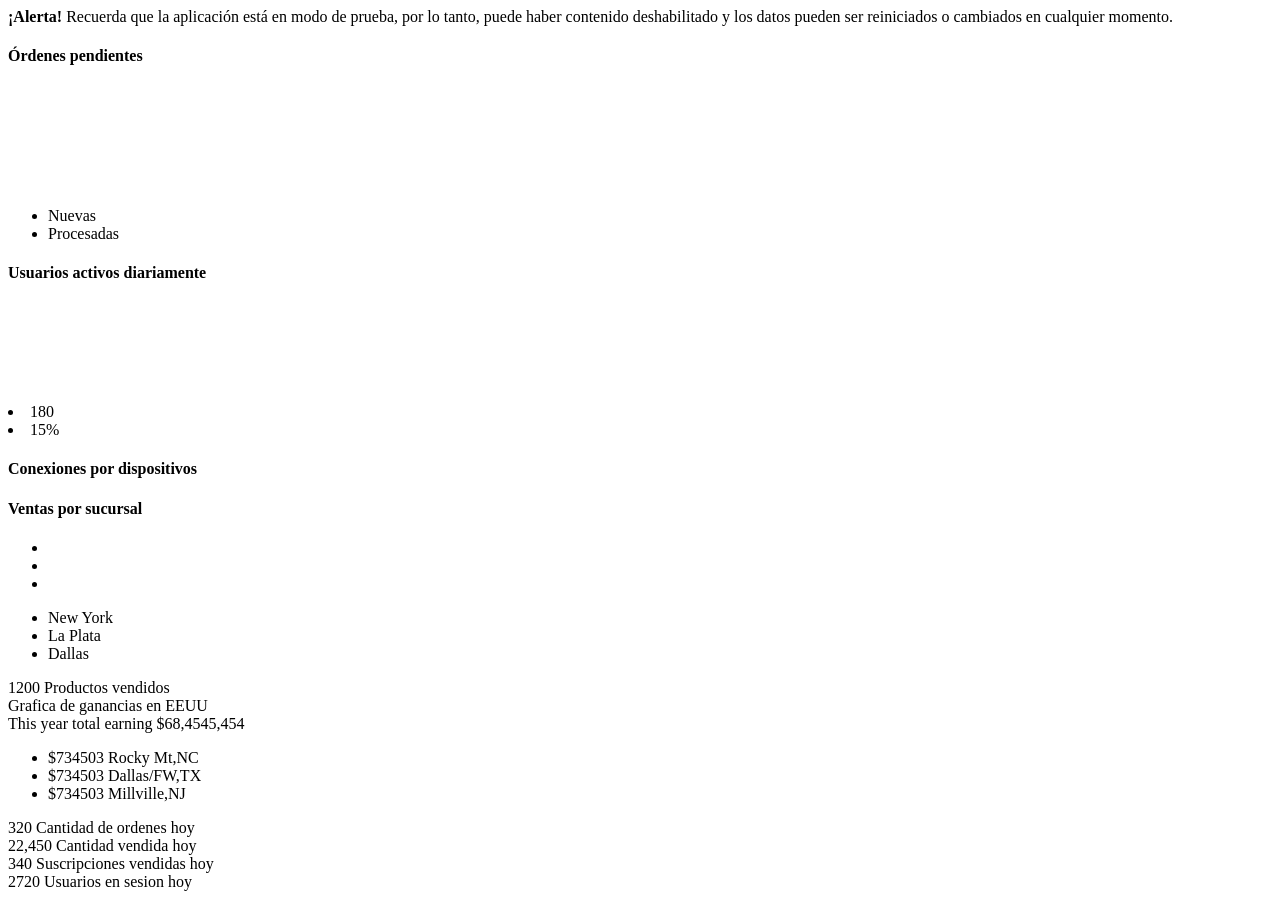
<file: target/classes/templates/admin/index.html>
<!DOCTYPE html>
<html xmlns:th="http://www.thymeleaf.org">
<head th:insert="fragments/dashboard.html :: head"></head>
<body>
	<section id="container">
		<header th:insert="fragments/admin.html :: header"></header>
		<aside th:insert="fragments/admin.html :: sidebar"></aside>
		
				
				<!--mini statistics start-->
				
		<!--main content start-->
		<section id="main-content">
			<section class="wrapper">
				<div class="row"> 
					<div class="col-md-12">
						<div class="alert alert-warning fade in">
						 
				             <strong>¡Alerta!</strong> Recuerda que la aplicación está en modo de prueba, por lo tanto, puede haber contenido deshabilitado y los datos pueden ser reiniciados o cambiados en cualquier momento.
				        </div>
					</div>
				</div>
				<div class="row">
					<div class="col-md-3">
						<section class="panel">
							<div class="panel-body">
								<div class="top-stats-panel">
									<div class="gauge-canvas">
										<h4 class="widget-h">Órdenes pendientes</h4>
										<canvas width=160 height=100 id="gauge"></canvas>
									</div>
									<ul class="gauge-meta clearfix">
										<li id="gauge-textfield" class="pull-left gauge-value">
											Nuevas</li>
										<li class="pull-right gauge-title">Procesadas</li>
									</ul>
								</div>
							</div>
						</section>
					</div>
					<div class="col-md-3">
						<section class="panel">
							<div class="panel-body">
								<div class="top-stats-panel">
									<div class="daily-visit">
										<h4 class="widget-h">Usuarios activos diariamente</h4>
										<div id="daily-visit-chart"
											style="width: 100%; height: 100px; display: block"></div>
										<li class="pull-left visit-chart-value">180</li>
										<li class="pull-right visit-chart-title"><i
											class="fa fa-arrow-up"></i> 15%</li>
										</ul>
									</div>
								</div>
							</div>
						</section>
					</div>
					<div class="col-md-3">
						<section class="panel">
							<div class="panel-body">
								<div class="top-stats-panel">
									<h4 class="widget-h">Conexiones por dispositivos</h4>
									<div class="sm-pie"></div>
								</div>
							</div>
						</section>
					</div>
					<div class="col-md-3">
						<section class="panel">
							<div class="panel-body">
								<div class="top-stats-panel">
									<h4 class="widget-h">Ventas por sucursal</h4>
									<div class="bar-stats">
										<ul class="progress-stat-bar clearfix">
											<li data-percent="40%"><span
												class="progress-stat-percent pink"></span></li>
											<li data-percent="90%"><span
												class="progress-stat-percent"></span></li>
											<li data-percent="70%"><span
												class="progress-stat-percent yellow-b"></span></li>
										</ul>
										<ul class="bar-legend">
											<li><span class="bar-legend-pointer pink"></span> New
												York</li>
											<li><span class="bar-legend-pointer green"></span> La
												Plata</li>
											<li><span class="bar-legend-pointer yellow-b"></span>
												Dallas</li>
										</ul>
										<div class="daily-sales-info">
											<span class="sales-count">1200 </span> <span
												class="sales-label">Productos vendidos</span>
										</div>
									</div>
								</div>
							</div>
						</section>
					</div>
				</div>
				<!--mini statistics end-->
				<div class="row">
					<div class="col-md-12">
						<!--earning graph start-->
						<section class="panel">
							<header class="panel-heading">
								Grafica de ganancias en EEUU <span class="tools pull-right">
									<a href="javascript:;" class="fa fa-chevron-down"></a> <a
									href="javascript:;" class="fa fa-cog"></a> <a
									href="javascript:;" class="fa fa-times"></a>
								</span>
							</header>
							<div class="panel-body">
								<div id="graph-area" class="main-chart"></div>
								<div class="region-stats">
									<div class="row">
										<div class="col-md-7">
											<div class="region-earning-stats">
												This year total earning <span>$68,4545,454</span>
											</div>
											<ul class="clearfix location-earning-stats">
												<li class="stat-divider"><span class="first-city">$734503</span>
													Rocky Mt,NC</li>
												<li class="stat-divider"><span class="second-city">$734503</span>
													Dallas/FW,TX</li>
												<li><span class="third-city">$734503</span>
													Millville,NJ</li>
											</ul>
										</div>
										<div class="col-md-5">
											<div id="world-map" class="vector-stat"></div>
										</div>
									</div>
								</div>
							</div>
						</section>
						<!--earning graph end-->
					</div>
				</div>
				<!--mini statistics start-->
				<div class="row">
					<div class="col-md-3">
						<div class="mini-stat clearfix">
							<span class="mini-stat-icon orange"><i
								class="fa fa-shopping-cart"></i></span>
							<div class="mini-stat-info">
								<span>320</span> Cantidad de ordenes hoy
							</div>
						</div>
					</div>
					<div class="col-md-3">
						<div class="mini-stat clearfix">
							<span class="mini-stat-icon tar"><i class="fa fa-dollar"></i></span>
							<div class="mini-stat-info">
								<span>22,450</span> Cantidad vendida hoy
							</div>
						</div>
					</div>
					<div class="col-md-3">
						<div class="mini-stat clearfix">
							<span class="mini-stat-icon pink"><i class="fa fa-money"></i></span>
							<div class="mini-stat-info">
								<span>340</span> Suscripciones vendidas hoy
							</div>
						</div>
					</div>
					<div class="col-md-3">
						<div class="mini-stat clearfix">
							<span class="mini-stat-icon green"><i class="fa fa-eye"></i></span>
							<div class="mini-stat-info">
								<span>2720</span> Usuarios en sesion hoy
							</div>
						</div>
					</div>
				</div>
				<!--mini statistics end-->
			</section>
		</section>
		<!--main content end-->
		<div th:insert="fragments/admin.html :: right-sidebar"></div>
	</section>



	<!--Core js-->
	<div th:insert="fragments/dashboard.html :: post-scripts"></div>
</body>
</html>
</file>
